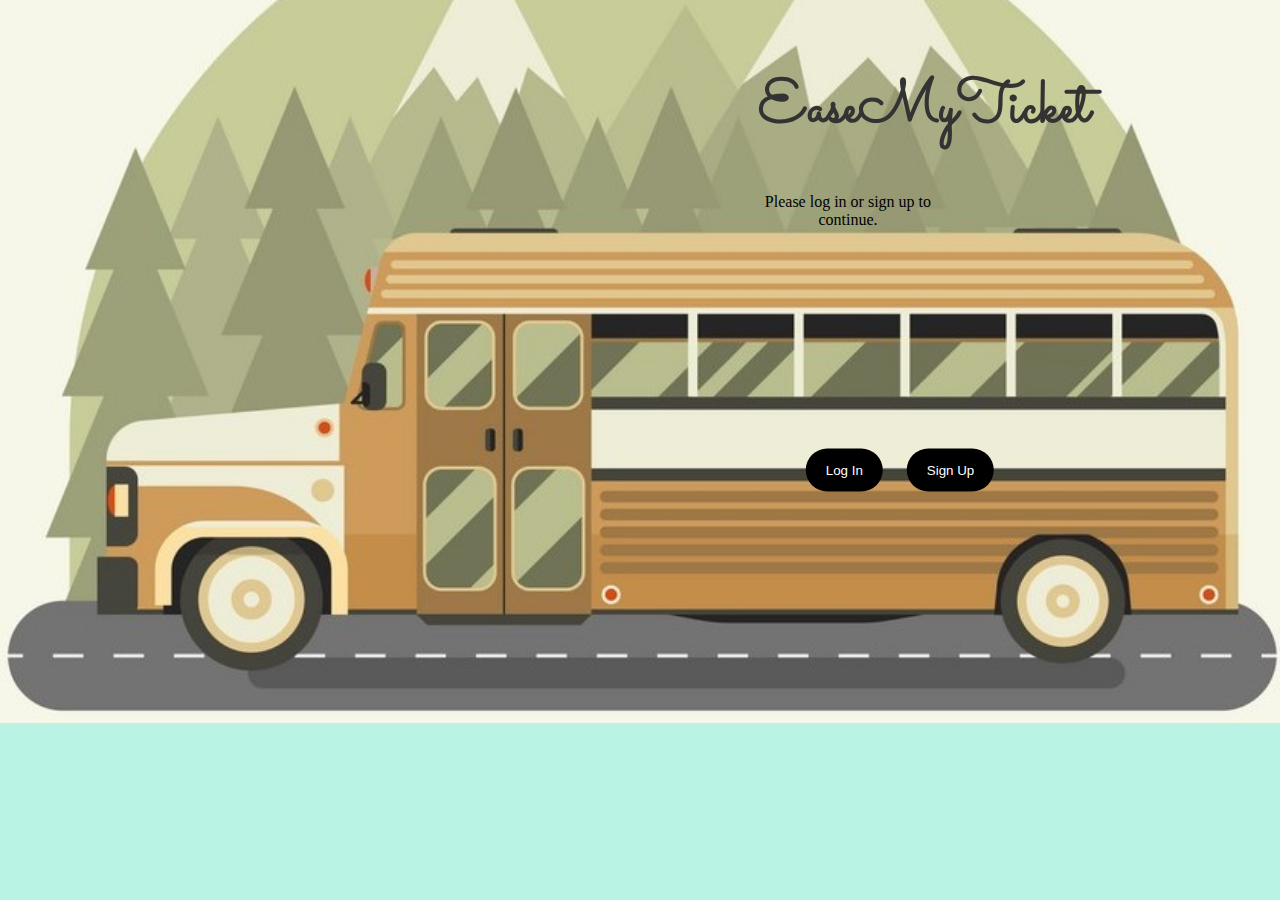
<file: index.html>
<!DOCTYPE html>
<html>
  <head>
    <meta charset="UTF-8">
    <title>Home Page</title>
    <link rel="preconnect" href="https://fonts.googleapis.com">
<link rel="preconnect" href="https://fonts.gstatic.com" crossorigin>
<link href="https://fonts.googleapis.com/css2?family=Sacramento&display=swap" rel="stylesheet">
    <style>
      /* Style for the page body */
      body {
        background-image: url('vintage-bus-travel-on-highway.jpg');
        background-color: #B9F3E4;
        height: 500px;
        background-position: center;
        background-repeat: no-repeat;
        background-size: cover;
/*         position: relative; */
        
      }
      
      /* Style for the header */
      h1 {
/*         position: relative;
        left:45%; */
        font-family: 'Sacramento', cursive;
        font-size:60px;
        color: #333;
        margin-top: 65px;
        margin-right:65%;
      }
      
      /* Style for the message */
      p {
/*         position: relative;
        left:45%; */
        color: #000000;
        margin-top: 20px;
        margin-bottom: 50px;
        margin-right:65%;
      }
      
      /* Style for the buttons */
      button {
        background-color: #000000;
        color: white;
        padding: 14px 20px;
        border: none;
        border-radius: 25px;
        cursor: pointer;
        margin: 10px;
      }
      .text1 {
        position:absolute;
        top: 470px;
        left: 900px;
        transform: translate(-50%, -50%);
        color: black;
      }
      .text2{
        text-align:center;
        padding-left:750px;
      }
      
      /* Style for the hover effect */
      button:hover {
        background-color: #B2BEB5;
      }
    </style>
  </head>
  <body>
    <div class="text2">
    <h1>EaseMyTicket</h1>
    <p>Please log in or sign up to continue.</p>
    </div>
      <div class ="text1">
    <a href="Login.php"><button type="button">Log In</button></a>
    <a href="Registration.html"><button type="button">Sign Up</button></a>
    </div>
  </body>
</html>
</file>
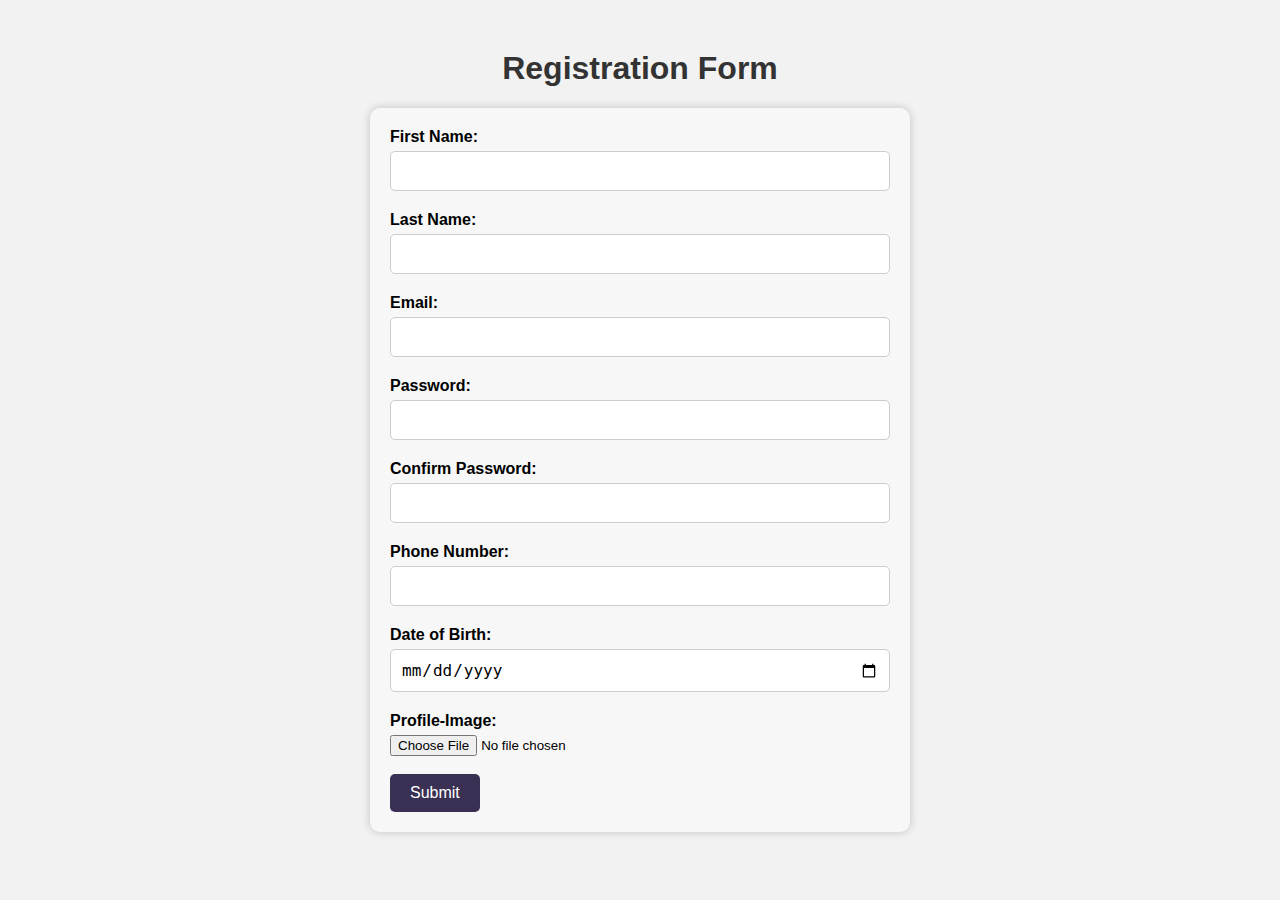
<file: Registration.html>
<!DOCTYPE html>
<html>

<head>
  <title>Registration Form</title>
  <style>
    body {
      font-family: Arial, sans-serif;
      background-color: #f2f2f2;
    }

    form {
      background-color: #F7F7F7;
      padding: 20px;
      border-radius: 10px;
      box-shadow: 0px 0px 10px rgba(0, 0, 0, 0.2);
      max-width: 500px;
      margin: 0 auto;
    }

    h1 {
      text-align: center;
      color: #333;
      margin-top: 50px;
    }

    label {
      display: block;
      font-weight: bold;
      margin-bottom: 5px;
    }

    input[type="text"],
    input[type="email"],
    input[type="password"],
    input[type="tel"],
    input[type="date"] {
      display: block;
      width: 100%;
      padding: 10px;
      border: 1px solid #ccc;
      border-radius: 5px;
      margin-bottom: 20px;
      box-sizing: border-box;
      font-size: 16px;
    }

    input[type="submit"] {
      background-color: #393053;
      color: #fff;
      padding: 10px 20px;
      border: none;
      border-radius: 5px;
      font-size: 16px;
      cursor: pointer;
    }

    input[type="submit"]:hover {
      background-color: #635985;
    }
  </style>
<script>
function validateForm() {
    var firstName = document.forms["registration-form"]["first_name"].value;
    var lastName = document.forms["registration-form"]["last_name"].value;
    var email = document.forms["registration-form"]["email"].value;
    var password = document.forms["registration-form"]["password"].value;
    var confirmPassword = document.forms["registration-form"]["confirm-password"].value;
    var phoneNumber = document.forms["registration-form"]["phone_number"].value;
    var dateOfBirth = document.forms["registration-form"]["date_of_birth"].value;

    var firstNameRegex = /^[a-zA-Z]{2,50}$/;
    var lastNameRegex = /^[a-zA-Z]{2,50}$/;
    var emailRegex = /[a-z0-9._%+-]+@[a-z0-9.-]+\.[a-z]{2,}$/;
    var passwordRegex = /^[a-zA-Z0-9!@#$%^&*()_+\-=[\]{};':"\\|,.<>/?]{8,20}$/;
    var phoneNumberRegex = /^\d{10}$/;

    var errorMessage = "";

    if (!firstName.match(firstNameRegex)) {
        errorMessage += "First name must contain only letters and be between 2-50 characters long.\n";
    }

    if (!lastName.match(lastNameRegex)) {
        errorMessage += "Last name must contain only letters and be between 2-50 characters long.\n";
    }

    if (!email.match(emailRegex)) {
        errorMessage += "Invalid email address.\n";
    }

    if (!password.match(passwordRegex)) {
        errorMessage += "Password must contain between 8-20 characters and have at least one uppercase letter, one lowercase letter, one number, and one special character.\n";
    }

    if (password !== confirmPassword) {
        errorMessage += "Passwords do not match.\n";
    }

    if (!phoneNumber.match(phoneNumberRegex)) {
        errorMessage += "Phone number must be 10 digits long.\n";
    }

    if (dateOfBirth === "") {
        errorMessage += "Please select your date of birth.\n";
    }

    if (errorMessage !== "") {
        alert(errorMessage);
        return false;
    }

    return true;
}


</script>


</head>

<body>

  <h1>Registration Form</h1>
  <!-- FORM CREATION-->
  <form action="connect.php" method="post" name="registration-form" onsubmit="return validateForm()" enctype="multipart/form-data">

    <label for="first_name">First Name:</label>
    <input type="text" id="first-name" name="first_name">

    <label for="last_name">Last Name:</label>
    <input type="text" id="last-name" name="last_name">

    <label for="email">Email:</label>
    <input type="email" id="email" name="email">

    <label for="password">Password:</label>
    <input type="password" id="password" name="password">

    <label for="confirm-password">Confirm Password:</label>
    <input type="password" id="confirm-password" name="confirm-password">

    <label for="phone_number">Phone Number:</label>
    <input type="tel" id="phone-number" name="phone_number">

    <label for="date_of_birth">Date of Birth:</label>
    <input type="date" id="date-of-birth" name="date_of_birth">

    <label for="profile-img">Profile-Image:</label>
    <input type="file" name="img-file" required><br><br>

    <input type="submit" value="Submit">

  </form>


</body>

</html>
</file>
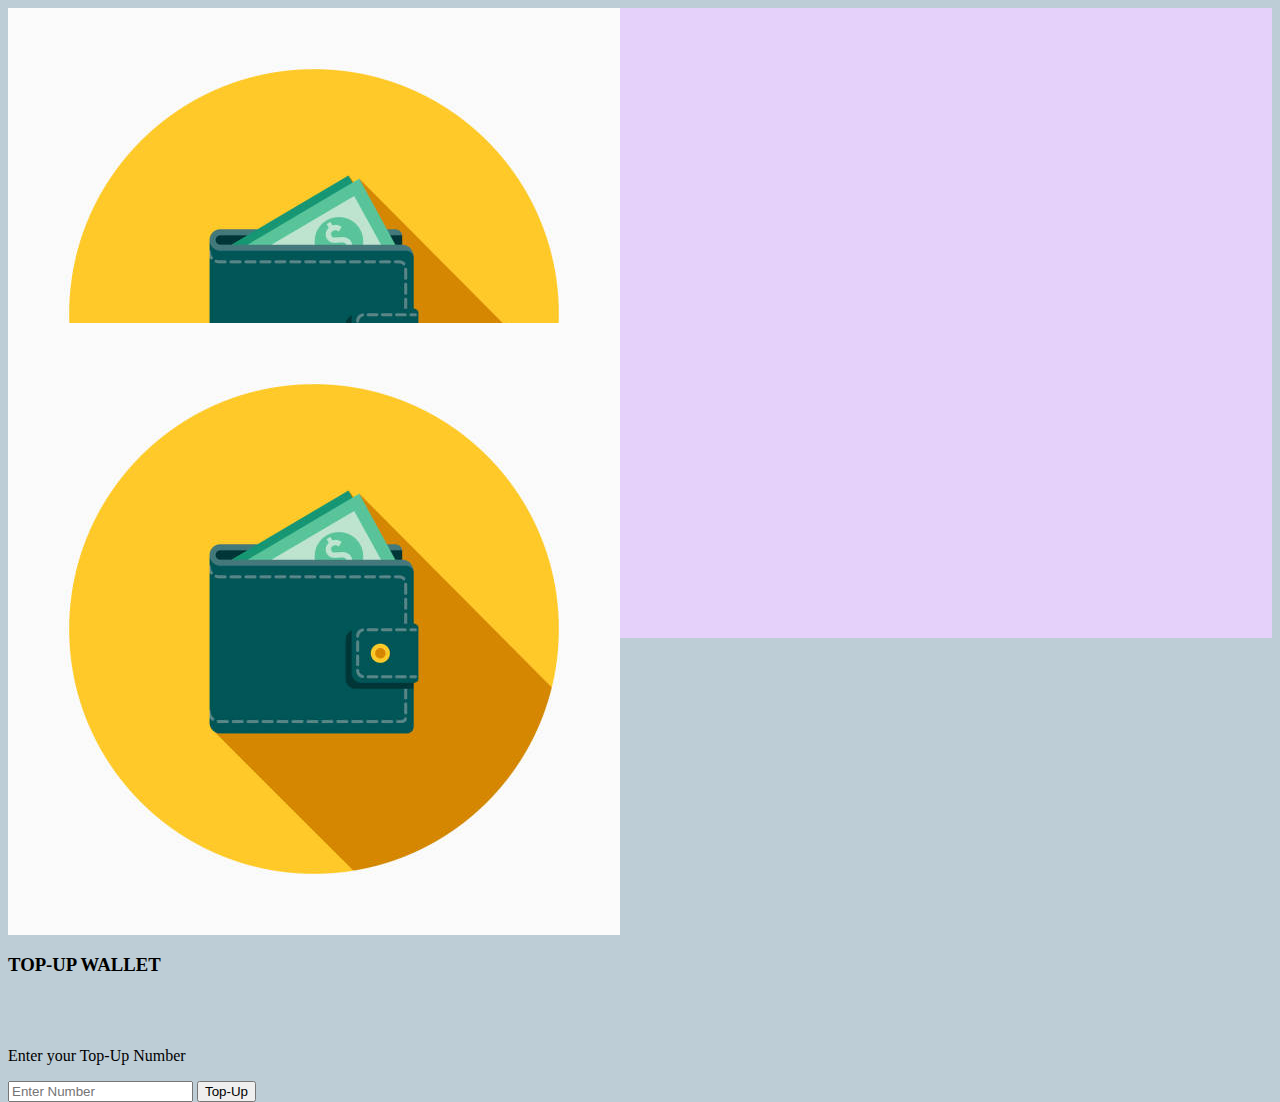
<file: Wallet.html>
<?php
include ("dbconn.php");
$result1=mysqli_query($conn,"select ")
$result2=mysqli_query($conn,"select balance from users;")
?>
<html>

<head>
  <title>MyWallet</title>
  <!--   BOOTSTRAP CDN LINK -->
  <link href="https://cdn.jsdelivr.net/npm/bootstrap@5.3.0-alpha1/dist/css/bootstrap.min.css" rel="stylesheet"
    integrity="sha384-GLhlTQ8iRABdZLl6O3oVMWSktQOp6b7In1Zl3/Jr59b6EGGoI1aFkw7cmDA6j6gD" crossorigin="anonymous">

  <style>
    .card {
      background-color: #E5D1FA;
    }

    body {
      background-color: #BDCDD6;
    }
  </style>

</head>

<body>
  <div class="card  m-4 p-2 w-50 " style="height:19.7rem;">
    <div class=" row">
      <div class="col-lg-5"> <img src="wallet2-img.jpg" class="card-img-top" alt="ntg"></div>
      <div class="card-body col-lg-4">
        <h2 class="card-title" id="balance">0</h2>
        <p class="card-text">Some quick example text to build on the card title and make up the bulk of the card's
          content.</p>
      </div>
    </div>
  </div>

  <div class="card  m-4 p-2  w-50 " style="height:19.7rem;">
    <div class=" row">
      <div class="col-lg-5 "> <img src="wallet2-img.jpg" class="card-img-top" alt="ntg"></div>

      <div class="card-body col-lg-4">
        <h3 class="card-title fs-2 shadow">TOP-UP WALLET</h3></br></br>
        <p class="text-md-start fw-semibold">Enter your Top-Up Number</p>
        <div class="input-group mb-3">
          <form action="#" method="posinclude ("dbconn.php");
          $result1=mysqli_query($conn,"select ")
          $result2=mysqli_query($conn,"select balance from users;")t">
            <input type="number" id="myNumber" class="form-control" placeholder="Enter Number"
            aria-label="Recipient's username" aria-describedby="button- 
              addon2">
          <button class="btn btn-dark" type="submit" onclick="changeText()" id="button-addon2">Top-Up</button>
          </form>
        </div>
      </div>
    </div>
  </div>

</body>
<script>
  function changeText() {
    // Get the input element
    var inputElement = document.getElementById("myNumber").value;

    // Get the h2 element
    var h2Element = document.getElementById("balance");
    var num=parseInt(h2Element.textContent);
    
    if(num===0){
      h2Element.textContent = `${inputElement}`;
    }
    else{
      var num2=parseInt(h2Element.textContent);
      var num3=parseInt(inputElement);
      var sum=num2+num3;
      var result=sum.toString();
      h2Element.textContent=`${result}`;

    }

  }
</script>

</html>
</file>
